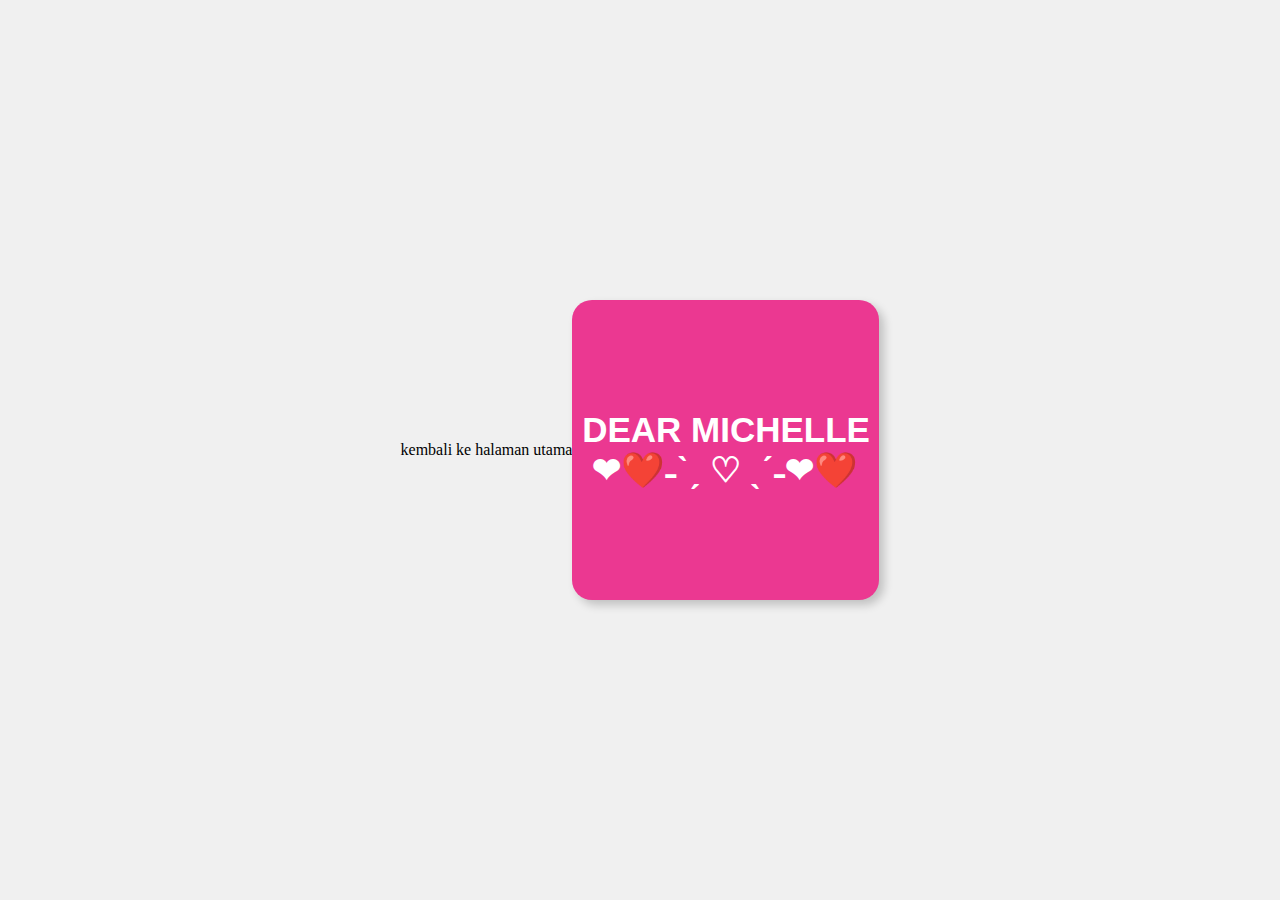
<file: projekan/dashboard.html>
<!DOCTYPE html>
<html lang="en">
<head>
    <meta charset="UTF-8">
    <meta name="viewport" content="width=device-width, initial-scale=1.0">
    <title>Document</title>
</head>
<body>
    <a herf="index.html"> kembali ke halaman utama </a>
</html>
 </body>

<style>

body {
  background-color: #f0f0f0;
  display: flex;
  justify-content: center;
  align-items: center;
  min-height: 100vh;
  margin: 0;
}

.kotak-cinta {
  width: 307px;
  height: 300px;
  background-color: #eb3891; /* Merah muda */
  border-radius: 20px; /* Bentuk hati */
  box-shadow: 5px 5px 10px rgba(0, 0, 0, 0.2);
  display: flex;
  justify-content: center;
  align-items: center;
  cursor: pointer;
  transition: transform 0.3s ease;
}

.kotak-cinta:hover {
  transform: scale(1.1);
}

.teks-cinta {
  color: white;
  font-size: 35px;
  font-weight: bold;
  font-family: Arial, Helvetica, sans-serif;
}

</style>
</head>
<body>
   
    <div class="kotak-cinta" onclick="alert('maaf yh aku ganggu kamu terus, kalo kamu risih, chat aku ga dibales jg gapapa kok, ak ngerti kamu punya kesibukan dan prioritas yang lebih diutamakan daripada chatan sama aku!    ❤️    sama satu lagi bingung gimana cara ngasih tau kamu gimana kalo, aku tuh masih ngarepin kamu, kamu udah bisa move on, bisa sama cowo yg lain , aku disini masih ngarepin kamu ,ak ga bisa deket sama yg lain, aku gitu slama ini sampai saat ini,tapi aku sadar cell aku ga bisa kaya gini berharap padahal udah jelas gimana ,jaadi makasih yaaa')">
      <span class="teks-cinta">&nbsp;DEAR MICHELLE &nbsp; ❤❤️˗ˋˏ ♡ ˎˊ˗❤︎❤️</span>
  </div>
  </script>
</body>
</html>
</file>
